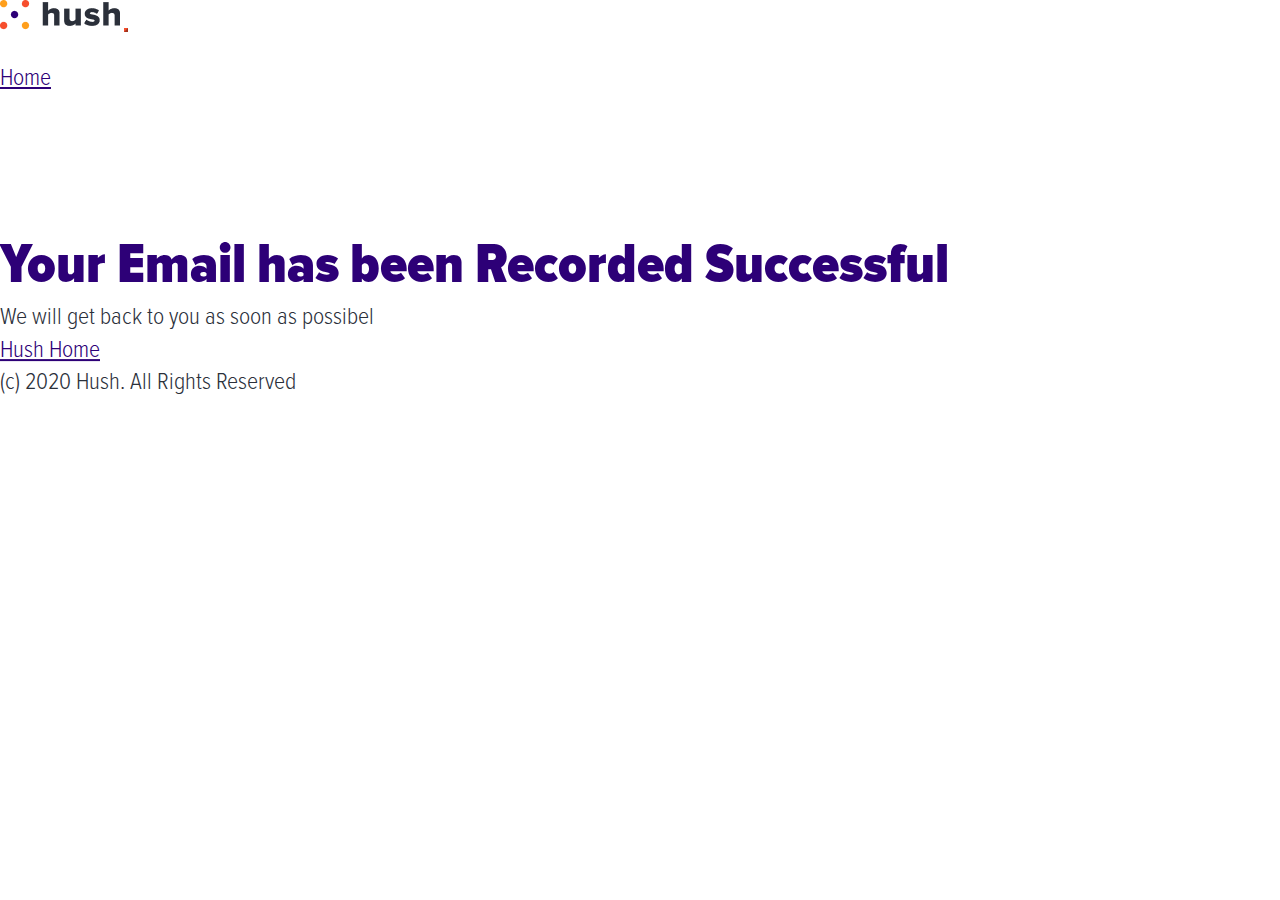
<file: success.html>
<!DOCTYPE html>
<html lang="en">

<head>
    <meta charset="UTF-8">
    <meta name="viewport" content="width=device-width, initial-scale=1.0">
    <link rel="stylesheet" href="https://stackpath.bootstrapcdn.com/bootstrap/4.5.0/css/bootstrap.min.css"
        integrity="sha384-9aIt2nRpC12Uk9gS9baDl411NQApFmC26EwAOH8WgZl5MYYxFfc+NcPb1dKGj7Sk" crossorigin="anonymous">
    <link rel="shortcut icon" href="favicon.ico" type="image/x-icon">
    <link rel="stylesheet" href="assets/css/style.css">
    <title>Successful</title>
</head>

<body>
    <!--header start-->
    <header id="header">
        <nav class="navbar navbar-expand-lg sticky-top" id="navbar">
            <div class="container">
                <a class="navbar-brand" href="index.html"><img src="assets/images/logo_2.png" alt=""></a>
                <button class="navbar-toggler" type="button" data-toggle="collapse" data-target="#navbarNavDropdown"
                    aria-controls="navbarNavDropdown" aria-expanded="false" aria-label="Toggle navigation">
                    <span class="navbar-toggler-icon"><i class="fas fa-bars"></i>
                    </span>
                </button>
                <div class="collapse navbar-collapse" id="navbarNavDropdown">
                    <ul class="navbar-nav ml-auto">
                        <li class="nav-item"><a href="index.html" class="nav-link active"></a></li>
                        <li class="nav-item"><a href="index.html" class="nav-link">Home</a></li>
                        <li class="nav-item"><a href="#" class="nav-link"></a></li>
                        <li class="nav-item"><a href="#" class="nav-link"></a></li>
                        <li class="nav-item"><a href="#" class="nav-link" id="btn_one"></a>
                        </li>
                    </ul>
                </div>
            </div>
        </nav>
        <div id="header_body">
            <div class="container">
                <main role="main">

                    <!-- Main jumbotron for a primary marketing message or call to action -->
                    <div class="jumbotron">
                        <div class="container">
                            <h1 class="display-3">Your Email has been Recorded Successful</h1>
                            <p>We will get back to you as soon as possibel</p>
                            <a href="index.html" class="nav-link">Hush Home</a>
                        </div>
                    </div>



                </main>

                <footer class="container">
                    <p>(c) 2020 Hush. All Rights Reserved</p>
                </footer>

            </div>
        </div>
        </div>
    </header>
    <!--header end-->
</body>

</html>
</file>
<file: assets/css/style.css>
/*General*/
 * {
     box-sizing: border-box;
     padding: 0;
     margin: 0;
 }

 @font-face {
     font-family: 'Proxima Nova';
     font-style: normal;
     font-weight: 800;
     src: url('/assets/fonts/ProximaNovaCondensedBlack.woff');
 }

 @font-face {
     font-family: 'Proxima Regular';
     font-style: normal;
     font-weight: normal;
     src: url('/assets/fonts/ProximaNovaCondensedLight.woff');
 }

 :root {
     --main-color: #2B303A;
     --primary-color: #FF9F1C;
     --secondary-color: #F64E2D;
     --tertiary-color: #2D0077;
     --extra-color: #E5E5E5;
     --lite-color: #f64e2d08;
     --form-color: #BDBDBD;
     --form-bgcolor: #FDFDFD;
     --genral-wcolor: #FFFFFF;
     --genral-bcolor: #000000;
     --new-sectionbg: #FBF9FF;
     --header-font: Proxima Nova;
     --paragraph-font: Proxima Regular;
 }

 #features,
 #productivity,
 #save {
     width: 100% !important;
     height: 100vh !important;
 }

 body {
     background-color: #fff;
     width: auto !important;
     margin: auto;
 }

 h1 {
     font-family: var(--header-font) !important;
     color: var(--tertiary-color) !important;
     font-weight: 900 !important;
     font-size: 56px !important;
     line-height: 68px !important;
 }

 h2 {
     font-family: var(--header-font);
     color: var(--tertiary-color);
     font-weight: 900 !important;
     font-size: 48px !important;
     line-height: 58px !important;
 }

 p {
     font-family: var(--paragraph-font) !important;
 }

 /*form*/
 .form-control {
     font-family: var(--paragraph-font) !important;
     color: var(--form-color) !important;
     background: var(--form-bgcolor) !important;
     border: 1px solid var(--form-color) !important;
     font-weight: normal !important;
     width: 311px !important;
     height: 54px !important;
     font-size: 18px !important;
     line-height: 22px !important;
     box-sizing: border-box !important;
     border-radius: 40px !important;
     margin-right: 1em;
     margin-bottom: 0.5em;
 }

 .btn {
     background-color: var(--secondary-color) !important;
     color: #fff !important;
     border: none !important;
     border-radius: 40px !important;
     font-family: var(--paragraph-font) !important;
     width: 164px !important;
     height: 54px !important;
     font-weight: bold !important;
     font-size: 18px !important;
     line-height: 22px !important;
     margin-bottom: 0.5em;
 }

 /*header*/
 #header {
     background-color: #fff;
     color: var(--main-color);
 }

 .navbar {
     background-color: var(--genral-wcolor) !important;
 }

 .navbar-toggler {
     border-color: var(--secondary-color) !important;
 }

 .fa-bars {
     color: var(--secondary-color) !important;
     padding-top: 5px !important;
 }

 .navbar-toggler:hover {
     border-color: var(--secondary-color) !important;
 }

 .nav-link {
     font-family: var(--paragraph-font) !important;
     font-size: 24px !important;
     color: var(--tertiary-color);
 }

 .nav-link:hover {
     color: var(--secondary-color);
 }

 #header_body {
     position: relative !important;
     z-index: 2;
     transform: translateY(10%);
     font-family: var(--main-font) !important;
     padding-top: 2em;
 }

 #header p {
     font-size: 24px;
     line-height: 36px;
     font-style: normal;
 }

 #header span {
     color: var(--primary-color);
     font-weight: bold;
 }

 #form-div p {
     font-style: normal;
     font-size: 24px;
     line-height: 36px;
 }

 #header_image {
     background: url('/assets/images/header_pattern_1.svg') !important;
     height: 705px !important;
     margin: auto !important;
     position: relative !important;
 }

 #pattern_2 {
     position: relative !important;

 }

 #iphone_1 {
     position: relative !important;
     top: 0em !important;
     bottom: 0em !important;
     transform: translateY(-85%) !important;
 }

 @media(max-width: 1000px) {
     #header_content {
         display: flex !important;
         flex-direction: column;
         text-align: center !important;
         justify-content: center !important;
         align-content: center !important;
     }

     #header_image {
         margin-top: 10em !important;
     }
 }

 @media(max-width: 320px) {
     #header_image {
         margin-top: 15em !important;
         margin-bottom: -5em !important;
     }
 }

 /*Features*/
 #features {
     margin: 2em auto !important;
 }

 .features {
     margin: 2em !important;
 }

 .features h2 {
     font-family: var(--header-font) !important;
     font-style: normal;
     font-weight: var(--font-bold) !important;
     font-size: 24px !important;
     line-height: 29px !important;
     height: 29px !important;
     margin: auto;
     margin-bottom: 1em !important;
 }

 .features img {
     margin-bottom: 2em !important;
 }

 #bluetooth h2 {
     color: var(--primary-color);
 }

 #settings h2 {
     color: var(--tertiary-color);
 }

 #focus h2 {
     color: var(--secondary-color);
 }

 .features p {
     font-family: var(--paragraph-font) !important;
     font-style: normal;
     font-weight: var(--font-normal) !important;
     font-size: 24px !important;
     line-height: 36px !important;
     height: 108px !important;
     margin: auto;
 }

 /*productivity*/
 #productivity {
     background-color: var(--new-sectionbg) !important;
     color: var(--main-color) !important;
     height: 500px !important;
     position: relative !important;
     top: -5em;
     margin-bottom: 15em !important;
 }

 .productivity-images {
     background: url('/assets/images/header_pattern_1.svg');
 }

 #productivity #ecllipse_1 {
     position: relative !important;
     top: -5em !important;
 }

 #productivity #iphoneX_2 {
     position: relative !important;
     top: -16.5em !important;
     left: 5em !important;
     z-index: 2;
 }

 #productivity #ecllipse_2 {
     position: relative !important;
     top: -30em;
     left: 14em !important;
     z-index: 1;
 }

 #productivity .productivity-content {
     position: relative !important;
     padding: 7em 0 !important;
 }



 @media(max-width: 1000px) {
     #productivity {
         height: auto !important;
         background-color: var(--new-sectionbg) !important;
         position: relative;
         top: 30em !important;
     }


     #productivity #ecllipse_1 {
         display: none !important;
         position: relative !important;
         top: -5em !important;
     }

     #productivity #iphoneX_2 {
         position: relative !important;
         top: -17em !important;
         left: 0 !important;
         z-index: 2;
         width: 100%;
         margin: auto;
     }

     #productivity #ecllipse_2 {
         display: none !important;
         position: relative !important;
         top: -28em;
         left: 0 !important;
         z-index: 1;
     }

     .productivity-content {
         position: relative !important;
         margin-top: -350px;
         text-align: center !important;
     }

     .productivity-images {
         position: relative !important;
         text-align: center !important;
     }

 }


 /*save*/
 #save {
     background-color: var(--new-sectionbg) !important;
     color: var(--main-color) !important;
     height: 500px !important;
     position: relative !important;
 }

 #save-images {
     background: url('/assets/images/header_pattern_1.svg');
 }

 #save #ecllipse_1 {
     position: relative !important;
     top: -5em !important;
     left: 14em !important;
 }

 #save #iphoneX_3 {
     position: relative !important;
     top: -16.5em !important;
     left: 7em !important;
     z-index: 2;
 }

 #save #ecllipse_2 {
     position: relative !important;
     top: -28em;
     left: 3em;
     z-index: 1;
 }

 #save .productivity-content {
     position: relative !important;
     padding: 7em 0 !important;
 }

 #save .save-content {
     position: relative !important;
     padding: 7em 0 !important;
 }

 @media(max-width: 1000px) {
     #save {
         position: relative;
         top: 20em;
         height: auto !important;
         background-color: var(--new-sectionbg) !important;
     }

     .save-content {
         display: flex;
         flex-direction: column;
         text-align: center;
         justify-content: center;
         align-content: center;
     }

     #save #ecllipse_1 {
         display: none !important;
         position: relative !important;
         top: -5em !important;
     }

     #save #iphoneX_3 {
         position: relative !important;
         top: -17em !important;
         left: 0 !important;
         z-index: 2;
         width: 100%;
         margin: auto;
     }

     #save #ecllipse_2 {
         display: none !important;
         position: relative !important;
         top: -28em;
         left: 0 !important;
         z-index: 1;
     }

     #save .save-images {
         position: relative;
         margin-top: 15em;
     }

 }

 /*productivity & save*/
 #productivity p,
 #save p {
     font-family: var(--paragraph-font) !important;
     color: var(--main-color) !important;
     font-style: normal !important;
     font-weight: var(--font-normal) !important;
     font-size: 32px !important;
     line-height: 48px !important;
 }

 #users {
     position: relative !important;
     margin-top: 15em !important;
 }


 /*Footer*/
 #footer {
     background-color: var(--tertiary-color) !important;
     color: #fff;
 }

 #footer_text h3 {
     font-family: var(--header-font);
     font-style: normal !important;
     font-weight: 800 !important;
     font-size: 48px !important;
     line-height: 58px !important;
     margin-bottom: 2em;
 }

 #main_footer {
     padding: 8em 0 !important;
 }

 #footer_form {
     width: 100% !important;
     margin: auto !important;
     text-align: center;
 }

 #footer_copyright {
     color: white;
     text-align: center;
     padding: 1em;
     font-family: var(--paragraph-font);
     font-style: normal;
     font-weight: normal;
     font-size: 24px;
     line-height: 32px;
 }


 /*media Queries*/
 @media(max-width: 1000px) {
     #footer {
         position: relative;
         margin-top: 10em !important;
     }
 }

 @media (width: 1024px) {
     #features {
         margin-bottom: -42em !important;
     }
 }

 @media (max-width: 1000px) {
     #features {
         margin: 2em auto 20em !important;
     }
 }

 @media (max-width: 480px) {
     #features {
         margin: 2em auto 20em !important;
     }
 }

 @media (min-width: 700px) and (max-width: 1000px) {
     #features {
         margin: 2em auto -3em !important;
     }
 }

 @media(max-width: 1000px) {
     #users {
         position: relative !important;
         top: 10em !important;
     }
 }

 @media (min-width: 700px) and (max-width: 1000px) {
     #productivity {
         position: relative;
         top: -20em !important;
         margin-bottom: -30em !important;
     }

     .productivity {
         height: auto !important;
         background-color: var(--new-sectionbg) !important;
         position: relative;
         width: 100%;
         padding-top: 25em !important;
     }

     .productivity-content {
         position: relative !important;
         padding-top: 20em !important;
         text-align: center !important;
     }
 }

 /* The Modal*/

 #iphone_1,
 #iphoneX_2,
 #iphoneX_3,
 #iphoneX_4,
 #iphoneX_5,
 #iphoneX_6 {
     cursor: pointer;
     transition: 0.3s;
 }

 #iphone_1:hover,
 #iphoneX_2:hover,
 #iphoneX_3:hover,
 #iphoneX_4:hover,
 #iphoneX_5:hover,
 #iphoneX_6:hover {
     filter: brightness(50%);
 }

 /* The Modal (background) */
 .modal {
     display: none;
     /* Hidden by default */
     position: fixed;
     /* Stay in place */
     z-index: 1;
     /* Sit on top */
     padding-top: 10px;
     /* Location of the box */
     left: 0;
     top: 0;
     width: 100%;
     /* Full width */
     height: 100%;
     /* Full height */
     overflow: auto;
     /* Enable scroll if needed */
     background-color: var(--extra-color);
     /* Fallback color */
     /* Black w/ opacity */
 }

 .modal-content {
     background-color: var(--extra-color) !important;
     border: none !important;
 }

 /* The Close Button */
 /* The Close Button */
 .close {
     position: absolute;
     top: 15px;
     right: 35px;
     color: var(--primary-color) !important;
     font-size: 50px !important;
     font-weight: 900 !important;
     transition: 0.3s;
 }

 .close:hover,
 .close:focus {
     color: var(--tertiary-color) !important;
     text-decoration: none;
 }

 /* 100% Image Width on Smaller Screens */
 @media only screen and (max-width: 700px) {
     .modal-content {
         width: 100%;
     }
 }
</file>
